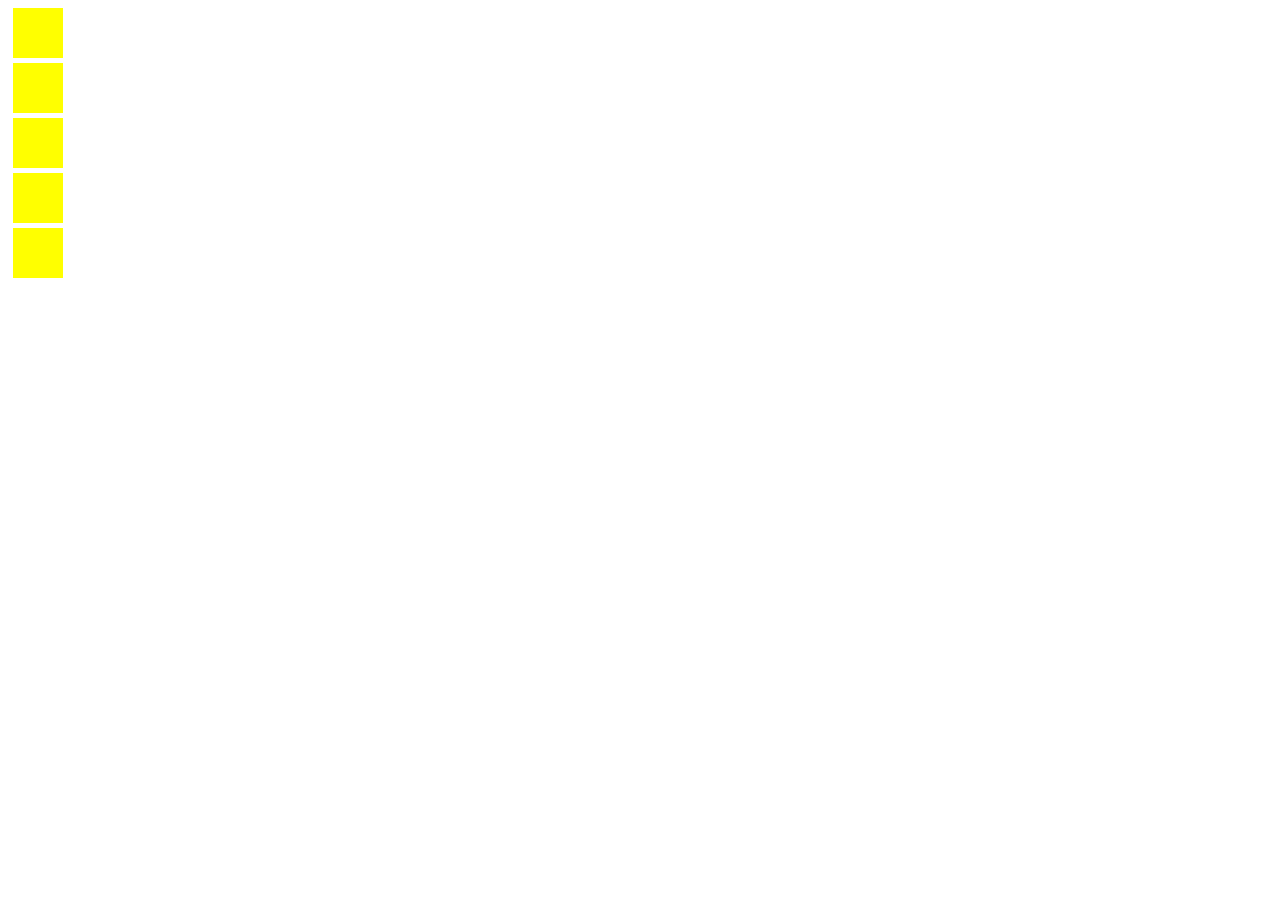
<file: index.html>
<!DOCTYPE html>
<html lang="en">
<head>
    <meta charset="UTF-8">
    <meta http-equiv="X-UA-Compatible" content="IE=edge">
    <meta name="viewport" content="width=device-width, initial-scale=1.0">
    <link rel="stylesheet" href="style.css">
    <script defer src="main.js"></script>
    <title>Document</title>
</head>
<body>
    <div class="carre"></div>
    <div class="carre"></div>
    <div class="carre"></div>
    <div class="carre"></div>
    <div class="carre"></div>
</body>
</html>
</file>
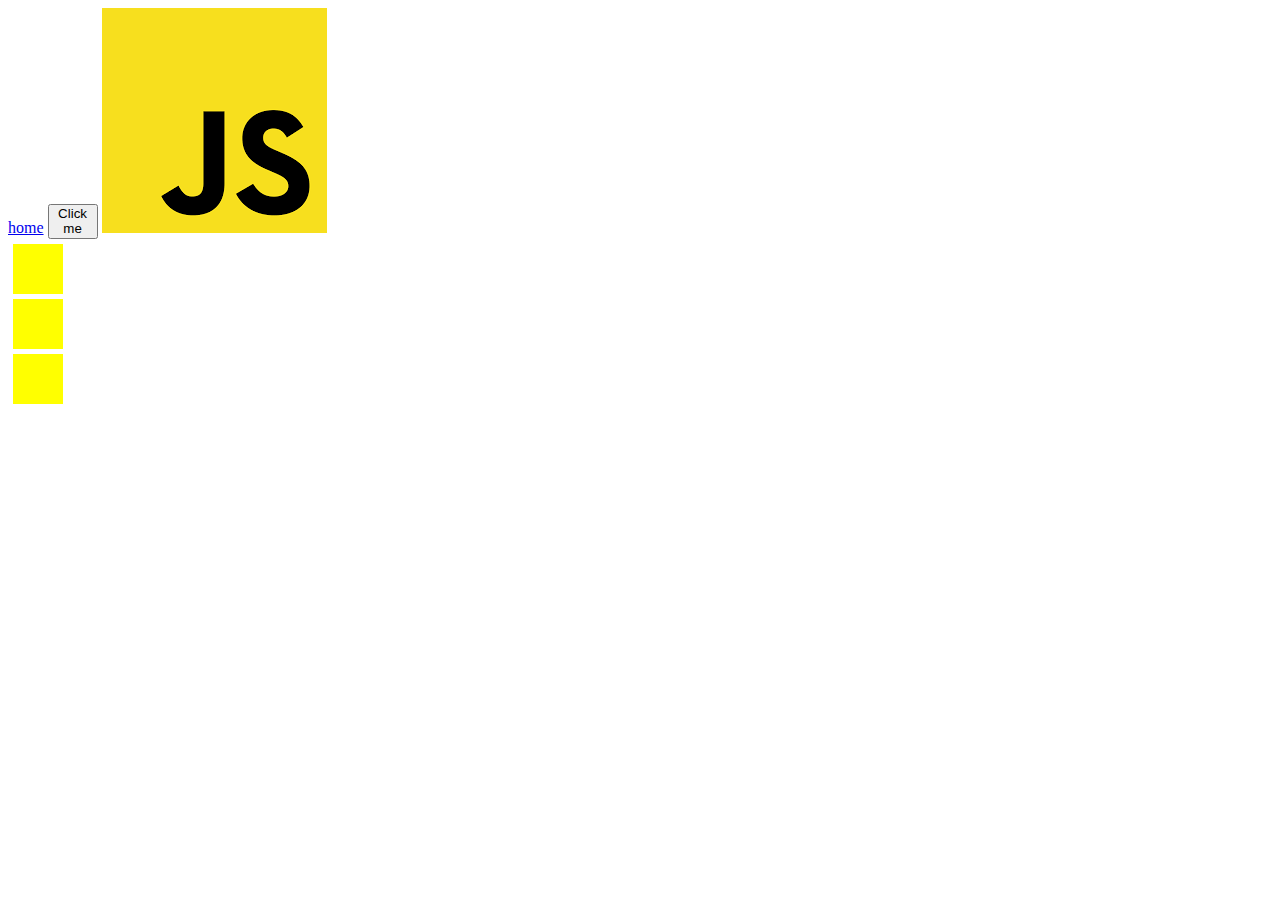
<file: exRandom.html>
<!DOCTYPE html>
<html lang="en">
<head>
    <meta charset="UTF-8">
    <meta http-equiv="X-UA-Compatible" content="IE=edge">
    <meta name="viewport" content="width=device-width, initial-scale=1.0">
    <link rel="stylesheet" href="style.css">
    <script defer src="main.js"></script>
    <title>Document</title>
</head>
<body>
    <a href="index.html" target="_blank">home</a>
    <button class="btn">Click me</button>
    <img id="img" src="" alt="">
    <div class="test" id="test1"></div>
    <div class="test" id="test2"></div>
    <div class="test" id="test3"></div>
</body>
</html>
</file>
<file: style.css>
* {
    margin: 10;
    padding: 0;
}

/* body {
    background-color: antiquewhite;
} */

.test,
.carre{
    width: 50px;
    height: 50px;
    margin: 5px;
    background-color: yellow;
}

.btn {
    width: 50px;
    height: 35px;
}
</file>
